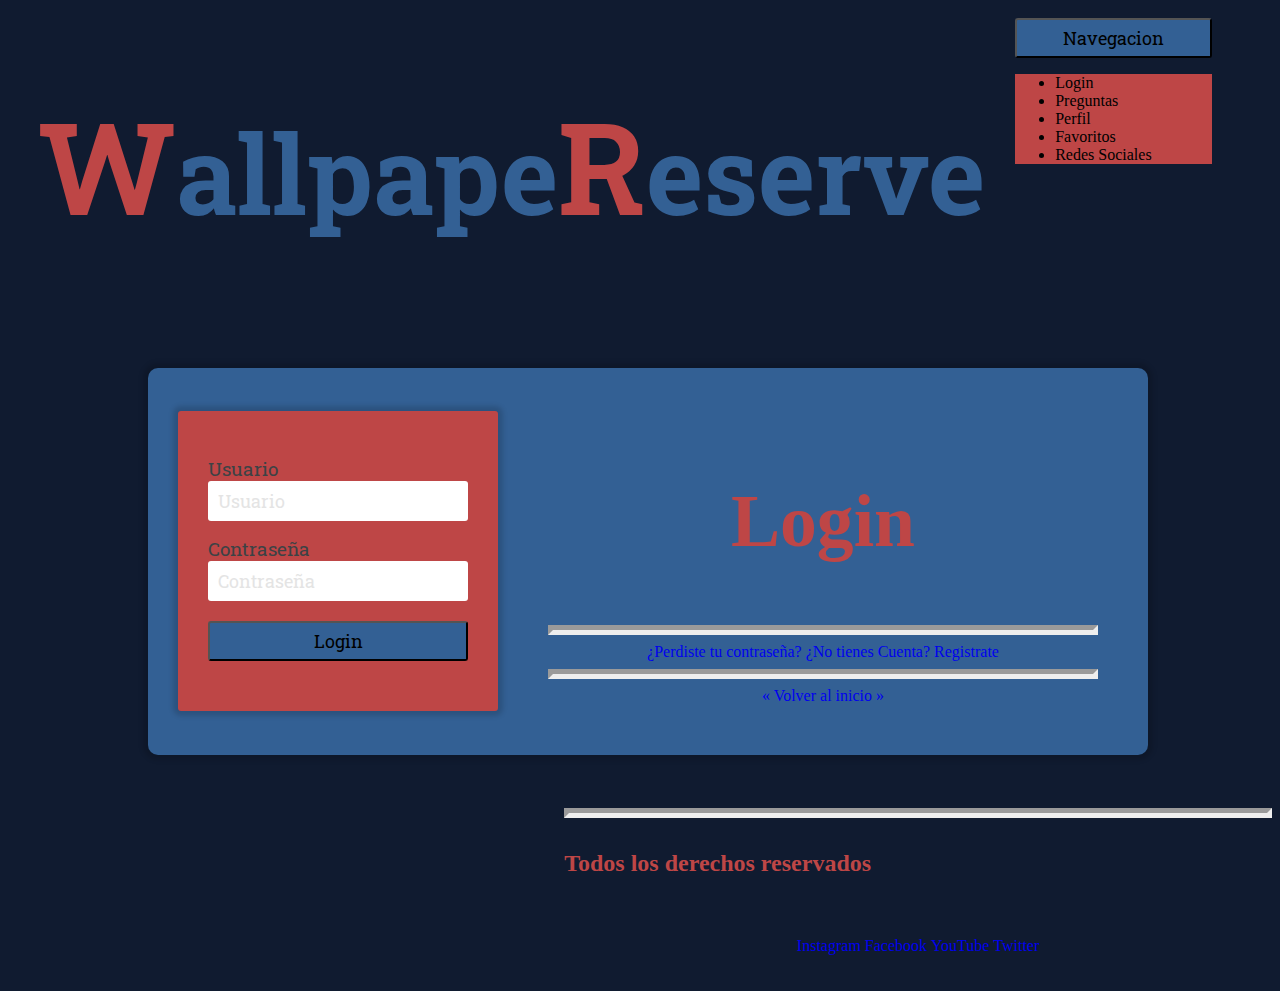
<file: html/login.html>
<!DOCTYPE html>
<html lang="en">

<head>
    <meta charset="UTF-8">
    <meta http-equiv="X-UA-Compatible" content="IE=edge">
    <meta name="viewport" content="width=device-width, initial-scale=1.0">
    <meta name="LogIn del sitio" content="placeholders: nombre de usuario y contraseña">
    <title>LogIn</title>
    <link href="https://cdn.jsdelivr.net/npm/bootstrap@5.3.0-alpha1/dist/css/bootstrap.min.css" rel="stylesheet"
        integrity="sha384-GLhlTQ8iRABdZLl6O3oVMWSktQOp6b7In1Zl3/Jr59b6EGGoI1aFkw7cmDA6j6gD" crossorigin="anonymous">
    <link rel="stylesheet" href="../css/estilo.css">
    <link rel="icon" type="image/x-icon" href="../img/favicon.ico" />
</head>

<body>
    <header>
        <div class="container">
            <div class="rowT">
                <h1 class="tituloP"><a class="tituloP" href="../index.html"><span>W</span>allpape<span>R</span>eserve</a></h1>
            </div>
            <div class="row">
                <div class="dropdown">
                    <button class="btn btn-secondary dropdown-toggle" type="button" data-bs-toggle="dropdown"
                        aria-expanded="false">
                        Navegacion
                    </button>
                    <ul id="dropdowns" class="dropdown-menu">
                        <li><a class="navA h3" class="dropdown-item" href="login.html">Login</a></li>
                        <li><a class="navA h3" class="dropdown-item" href="preguntas.html">Preguntas</a></li>
                        <li><a class="navA h3" class="dropdown-item" href="perfil.html">Perfil</a></li>
                        <li><a class="navA h3" class="dropdown-item" href="favoritos.html">Favoritos</a></li>
                        <li><a class="navA h3" class="dropdown-item" href="#pie">Redes Sociales</a></li>
                    </ul>
                </div>
            </div>
        </div>
    </header>
    <main>
        <div class="contenedor">
            <div class="contenedorcentrado">
                <div id="login">
                    <form id="loginform">
                        <label for="usuario">Usuario</label>
                        <input id="usuario" type="text" name="usuario" placeholder="Usuario" required>
                        <label for="password">Contraseña</label>
                        <input id="password" type="password" placeholder="Contraseña" name="password" required>
                        <button type="submit" title="Ingresar" name="Ingresar">Login</button>
                    </form>
                </div>
                <div id="derecho">
                    <div>
                        <h2>Login</h2>
                    </div>
                    <hr>
                    <div class="pie-form">
                        <a class="aLogin" href="#">¿Perdiste tu contraseña?</a>
                        <a class="aLogin" href="#">¿No tienes Cuenta? Registrate</a>
                        <hr>
                        <a class="aLogin" href="../index.html">« Volver al inicio »</a>
                    </div>
                </div>
            </div>
        </div>
    </main>
    <footer id="pie" class="container-fluid">
        <hr />
        <h4>Todos los derechos reservados</h4>
        <section class="containerF">
            <div class="row">
                <a class="navA col" href="https://www.instagram.com/">Instagram</a>
                <a class="navA col" href="https://www.facebook.com/">Facebook</a>
                <a class="navA col" href="https://www.youtube.com/">YouTube</a>
                <a class="navA col" href="https://twitter.com/?lang=es">Twitter</a>
            </div>
        </section>
    </footer>
    <script src="https://cdn.jsdelivr.net/npm/bootstrap@5.3.0-alpha1/dist/js/bootstrap.bundle.min.js"
        integrity="sha384-w76AqPfDkMBDXo30jS1Sgez6pr3x5MlQ1ZAGC+nuZB+EYdgRZgiwxhTBTkF7CXvN"
        crossorigin="anonymous"></script>
</body>

</html>
</file>
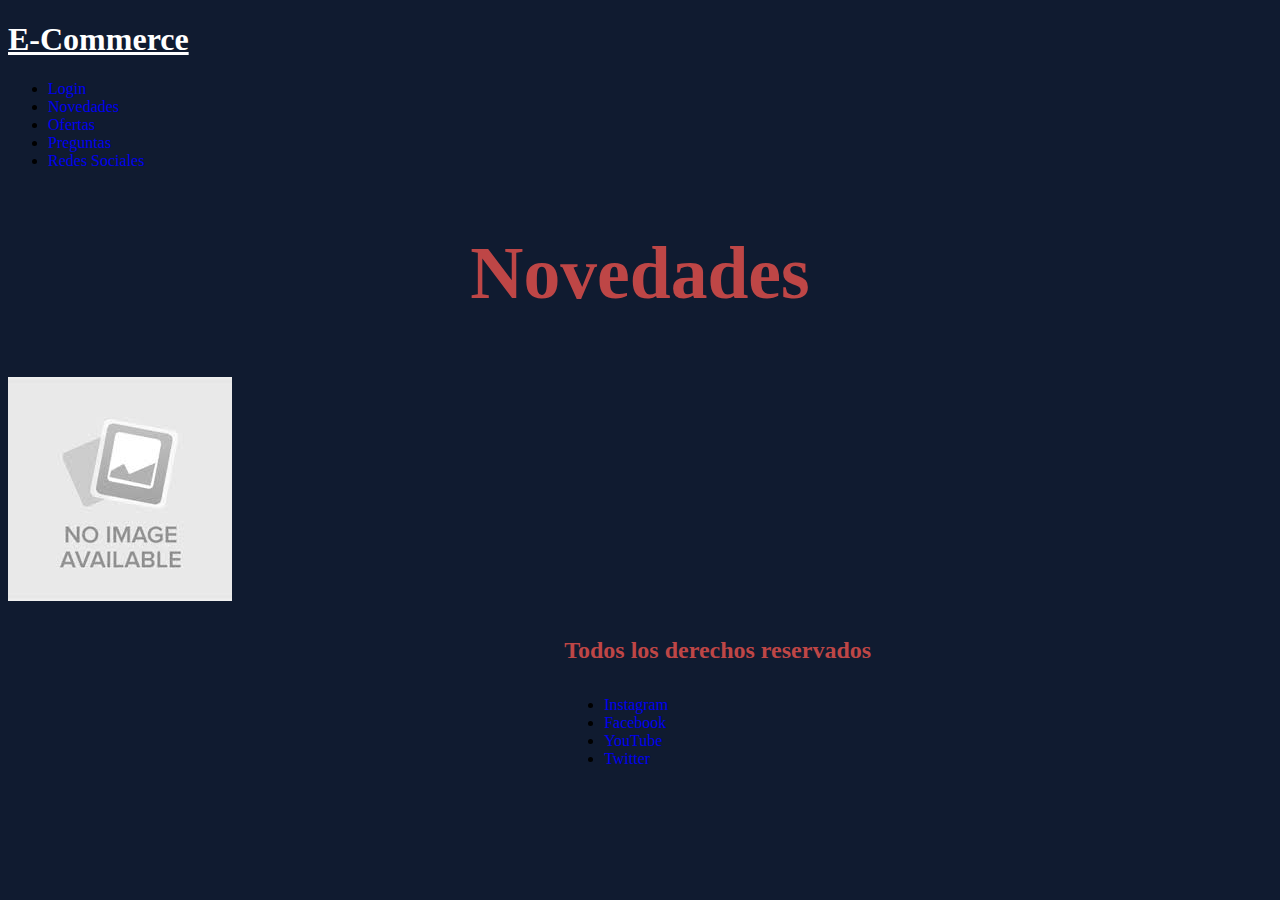
<file: html/novedades.html>
<!DOCTYPE html>
<html lang="en">
<head>
    <meta charset="UTF-8">
    <meta http-equiv="X-UA-Compatible" content="IE=edge">
    <meta name="viewport" content="width=device-width, initial-scale=1.0">
    <title>Document</title>
    <link rel="stylesheet" href="../css/estilo.css">
    <link rel="icon" type="image/x-icon" href="../img/favicon.ico"/>
</head>
<body>
    <header>
        <h1><a class="aTituloPrinc" href="../index.html">E-Commerce</a></h1>
        <nav>     
            <ul class="navUl">
                <li><a class="navA" href="login.html">Login</a></li>
                <li><a class="navA" href="novedades.html">Novedades</a></li>
                <li><a class="navA" href="ofertas.html">Ofertas</a></li>
                <li><a class="navA" href="preguntas.html">Preguntas</a></li>
                <li><a class="navA" href="#pie">Redes Sociales</a></li>
            </ul>
        </nav>
    </header>
    <main>
        <h2>Novedades</h2>
        <div>
            <img src="../img/imagenf1.jfif" alt="imagen no encontrada">
        </div>
        </main>
    <footer id="pie">
        <h4>Todos los derechos reservados</h4>
        <ul>
            <li><a class="navA" href="https://www.instagram.com/">Instagram</a></li>
            <li><a class="navA" href="https://www.facebook.com/">Facebook</a></li>
            <li><a class="navA" href="https://www.youtube.com/">YouTube</a></li>
            <li><a class="navA" href="https://twitter.com/?lang=es">Twitter</a></li>
        </ul>
    </footer>
</body>
</html>
</file>
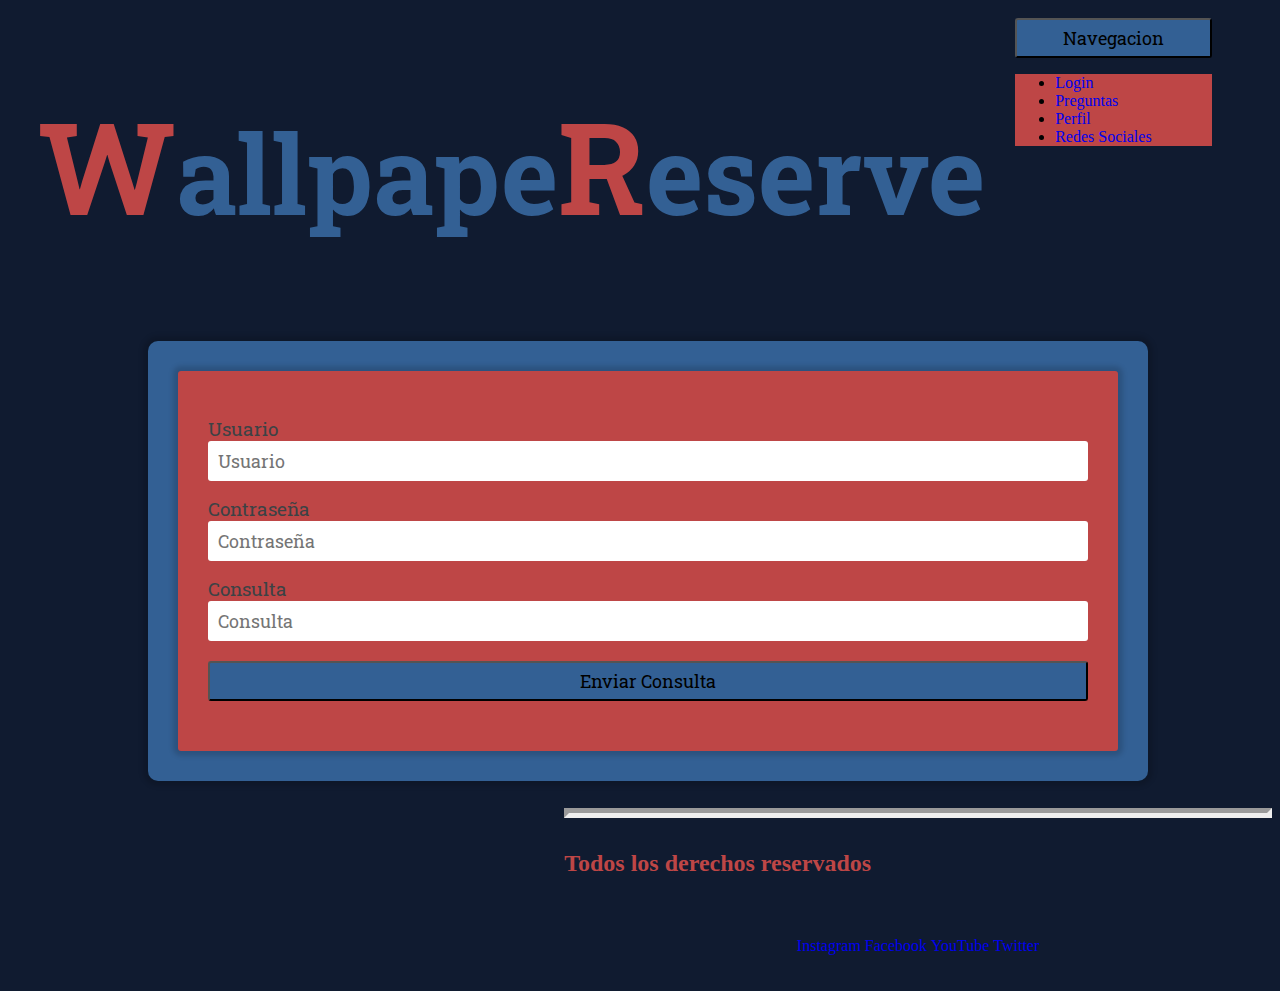
<file: html/preguntas.html>
<!DOCTYPE html>
<html lang="en">

<head>
    <meta charset="UTF-8">
    <meta http-equiv="X-UA-Compatible" content="IE=edge">
    <meta name="viewport" content="width=device-width, initial-scale=1.0">
    <meta name="Seccion de preguntas del sitio" content="placeholders necesarios para realizar consultas">
    <title>Preguntas│WR</title>
    <link href="https://cdn.jsdelivr.net/npm/bootstrap@5.3.0-alpha1/dist/css/bootstrap.min.css" rel="stylesheet"
        integrity="sha384-GLhlTQ8iRABdZLl6O3oVMWSktQOp6b7In1Zl3/Jr59b6EGGoI1aFkw7cmDA6j6gD" crossorigin="anonymous">
    <link rel="stylesheet" href="../css/estilo.css">
    <link rel="icon" type="image/x-icon" href="../img/favicon.ico" />
</head>
<body>
    <header>
        <div class="container">
            <div class="rowT">
                <h1 class="tituloP"><a class="tituloP" href="../index.html"><span>W</span>allpape<span>R</span>eserve</a></h1>
            </div>
            <div class="row">
                <div class="dropdown">
                    <button class="btn btn-secondary dropdown-toggle" type="button" data-bs-toggle="dropdown"
                        aria-expanded="false">
                        Navegacion
                    </button>
                    <ul class="dropdown-menu">
                        <li><a class="navA" class="dropdown-item" href="login.html">Login</a></li>
                        <li><a class="navA" class="dropdown-item" href="preguntas.html">Preguntas</a></li>
                        <li><a class="navA" class="dropdown-item" href="perfil.html">Perfil</a></li>
                        <li><a class="navA" class="dropdown-item" href="#pie">Redes Sociales</a></li>
                    </ul>
                </div>
            </div>
        </div>
    </header>
    <main>
        <div class="contenedor">
            <div class="contenedorcentrado">
                <div id="preguntas">
                    <form id="loginform">
                        <label for="usuario">Usuario</label>
                        <input id="usuario" type="text" name="usuario" placeholder="Usuario" required>
                        <label for="password">Contraseña</label>
                        <input id="password" type="password" placeholder="Contraseña" name="password" required>
                        <label for="consulta">Consulta</label>
                        <input id="consulta" type="text" name="consulta" placeholder="Consulta" required>
                        <button type="submit" title="Ingresar" name="Ingresar">Enviar Consulta</button>
                    </form>
                </div>
            </div>
        </div>
    </main>
    <footer id="pie" class="container-fluid">
        <hr />
        <h4>Todos los derechos reservados</h4>
        <section class="containerF">
            <div class="row">
                <a class="navA col" href="https://www.instagram.com/">Instagram</a>
                <a class="navA col" href="https://www.facebook.com/">Facebook</a>
                <a class="navA col" href="https://www.youtube.com/">YouTube</a>
                <a class="navA col" href="https://twitter.com/?lang=es">Twitter</a>
            </div>
        </section>
    </footer>
    <script src="https://cdn.jsdelivr.net/npm/bootstrap@5.3.0-alpha1/dist/js/bootstrap.bundle.min.js"
        integrity="sha384-w76AqPfDkMBDXo30jS1Sgez6pr3x5MlQ1ZAGC+nuZB+EYdgRZgiwxhTBTkF7CXvN"
        crossorigin="anonymous"></script>
</body>

</html>
</file>
<file: css/estilo.css>
@import "https://fonts.googleapis.com/css2?family=Roboto+Slab&family=Sofia+Sans:ital,wght@0,100;1,200&display=swap";
.imgPerfil {
  width: 150px;
  height: 150px;
  padding-right: 10px;
}

.imgCat {
  padding-left: 2%;
  padding-right: 2%;
  padding-bottom: 2.2%;
  transition: 0.75s;
}
.imgCat:hover {
  transform: scale(1.32);
}

.imgCar {
  width: 45%;
  margin-left: 27.5%;
  padding: 3%;
}

#favoritos .imgCat {
  padding: 1.5%;
}

#perfil .imgCat:hover {
  transform: scale(1.1);
}

.tituloP {
  font-family: "Roboto Slab", serif;
  text-align: center;
  color: #336094;
  font-size: 8.5vw;
  text-decoration: none;
}

.tituloP2 {
  text-align: center;
  color: rgb(160, 158, 21);
  font-style: italic;
  font-size: 10vw;
}

.aTituloPrinc {
  text-transform: initial;
  font-weight: bold;
  color: rgb(255, 255, 255);
  text-decoration: underline;
}

h2 {
  color: rgb(190, 70, 70);
  text-align: center;
  font-size: 460%;
}

h3 {
  text-decoration: none;
  color: rgb(190, 70, 70);
  text-align: center;
}

h4 {
  text-align: left;
  color: rgb(190, 70, 70);
  font-weight: bold;
}

.h4Footer {
  text-align: center;
  color: rgb(190, 70, 70);
  font-weight: bold;
}

span {
  font-family: "Roboto Slab", serif;
  color: rgb(190, 70, 70);
  font-size: 10vw;
  text-decoration: none;
}

#dropdowns .navA {
  color: #000000;
}

.navA {
  text-align: center;
  text-decoration: none;
  font-size: 100%;
}

hr {
  color: #000000;
  border-width: 5px;
}

.label {
  grid-area: label;
}

label {
  display: block;
  font-family: "Roboto Slab", serif;
  font-size: 120%;
  color: #3c4245;
  margin-top: 15px;
}

.aLogin {
  text-decoration: none;
}

#perfil a {
  text-decoration: none;
}

#preguntas {
  width: 100%;
  max-width: 320px;
  min-width: 100%;
  padding: 30px 30px 50px 30px;
  background-color: rgb(190, 70, 70);
  -webkit-box-shadow: 0px 0px 5px 5px rgba(0, 0, 0, 0.15);
  -moz-box-shadow: 0px 0px 5px 5px rgba(0, 0, 0, 0.15);
  box-shadow: 0px 0px 5px 5px rgba(0, 0, 0, 0.15);
  border-radius: 3px 3px 3px 3px;
  -moz-border-radius: 3px 3px 3px 3px;
  -webkit-border-radius: 3px 3px 3px 3px;
  box-sizing: border-box;
  opacity: 1;
  filter: alpha(opacity=1);
}
#preguntas input {
  font-family: "Roboto Slab", serif;
  color: rgb(190, 70, 70);
}

.containerF {
  display: grid;
  justify-content: center;
  padding: 4%;
}

.container {
  display: grid;
  grid-template-areas: "titulo titulo combobox" "titulo titulo combobox";
}

.containerP {
  display: grid;
}

.carouselExample {
  display: flex;
}

.divPreguntas {
  margin-left: 40.5%;
  height: auto;
}

.contenedor {
  display: flex;
  align-items: center;
  justify-content: center;
  margin: 0;
  padding: 0;
  min-width: 100vw;
  min-height: 53vh;
  width: 100%;
  height: 100%;
  background-position: center;
  background-size: cover;
}

.contenedorcentrado {
  display: flex;
  align-items: center;
  flex-direction: row;
  min-width: 380px;
  max-width: 1000px;
  width: 90%;
  background-color: #336094;
  border-radius: 10px 10px 10px 10px;
  -moz-border-radius: 10px 10px 10px 10px;
  -webkit-border-radius: 10px 10px 10px 10px;
  -webkit-box-shadow: 0px 0px 5px 5px rgba(0, 0, 0, 0.15);
  -moz-box-shadow: 0px 0px 5px 5px rgba(0, 0, 0, 0.15);
  box-shadow: 0px 0px 5px 5px rgba(0, 0, 0, 0.15);
  padding: 30px;
  box-sizing: border-box;
}

#login {
  width: 100%;
  max-width: 320px;
  min-width: 320px;
  padding: 30px 30px 50px 30px;
  background-color: rgb(190, 70, 70);
  -webkit-box-shadow: 0px 0px 5px 5px rgba(0, 0, 0, 0.15);
  -moz-box-shadow: 0px 0px 5px 5px rgba(0, 0, 0, 0.15);
  box-shadow: 0px 0px 5px 5px rgba(0, 0, 0, 0.15);
  border-radius: 3px 3px 3px 3px;
  -moz-border-radius: 3px 3px 3px 3px;
  -webkit-border-radius: 3px 3px 3px 3px;
  box-sizing: border-box;
  opacity: 1;
  filter: alpha(opacity=1);
}
#login input::placeholder {
  font-family: "Roboto Slab", serif;
  color: #E4E4E4;
}
#login button:hover {
  background-color: rgb(190, 70, 70);
  color: #000000;
}

#derecho {
  text-align: center;
  width: 100%;
  filter: alpha(opacity=70);
  padding: 20px 20px 20px 50px;
  box-sizing: border-box;
}

h4 {
  grid-area: h4;
  width: auto;
  font-size: 24px;
}

.imgPerfil {
  grid-area: imgp;
}

.divPerfil {
  display: grid;
  grid-template-columns: repeat(3, 1fr);
  grid-template-rows: repeat(6, auto);
  grid-gap: 10px;
  grid-template-areas: "imgp imgp imgp" "h4imgp h4imgp h4imgp" "imgp1 imgp2 imgp3" "h4imgp1 h4imgp2 h4imgp3";
  grid-template-rows: auto 1fr auto auto; /* add this */
  justify-items: center;
  align-items: center;
}
.divPerfil a {
  text-decoration: none;
}
.divPerfil .imgP1 {
  width: 50%;
  grid-area: imgp1;
}
.divPerfil .imgP2 {
  width: 50%;
  grid-area: imgp2;
}
.divPerfil .imgP3 {
  width: 50%;
  grid-area: imgp3;
}
.divPerfil .h4imgp {
  grid-area: h4imgp;
}
.divPerfil .h4imgp1 {
  grid-area: h4imgp1;
}
.divPerfil .h4imgp2 {
  grid-area: h4imgp2;
}
.divPerfil .h4imgp3 {
  grid-area: h4imgp3;
}

body {
  background-color: #101b30;
}

body::-webkit-scrollbar {
  display: none;
}

input {
  font-family: "Roboto Slab", serif;
  font-size: 110%;
  color: #1b262c;
  display: block;
  width: 100%;
  height: 40px;
  margin-bottom: 10px;
  padding: 5px 5px 5px 10px;
  box-sizing: border-box;
  border: none;
  border-radius: 3px 3px 3px 3px;
  -moz-border-radius: 3px 3px 3px 3px;
  -webkit-border-radius: 3px 3px 3px 3px;
  grid-area: input;
}

button {
  font-family: "Roboto Slab", serif;
  font-size: 110%;
  color: rgb(0, 0, 0);
  width: 100%;
  height: 40px;
  border-color: none;
  border-radius: 3px 3px 3px 3px;
  -moz-border-radius: 3px 3px 3px 3px;
  -webkit-border-radius: 3px 3px 3px 3px;
  background-color: #336094;
  margin-top: 10px;
  transition: 0.7s;
}

footer {
  margin-left: 44%;
}

.dropdown-menu {
  background-color: rgb(190, 70, 70);
}

@media (max-width: 800px) {
  .tittleLogin {
    font-size: 40px;
  }
  .tituloP2 {
    font-size: 80px;
  }
  .grid {
    display: flex;
  }
  h4 {
    font-size: 10px;
  }
  .imgPerfil {
    transform: scale(0.5);
  }
}

/*# sourceMappingURL=estilo.css.map */
</file>
